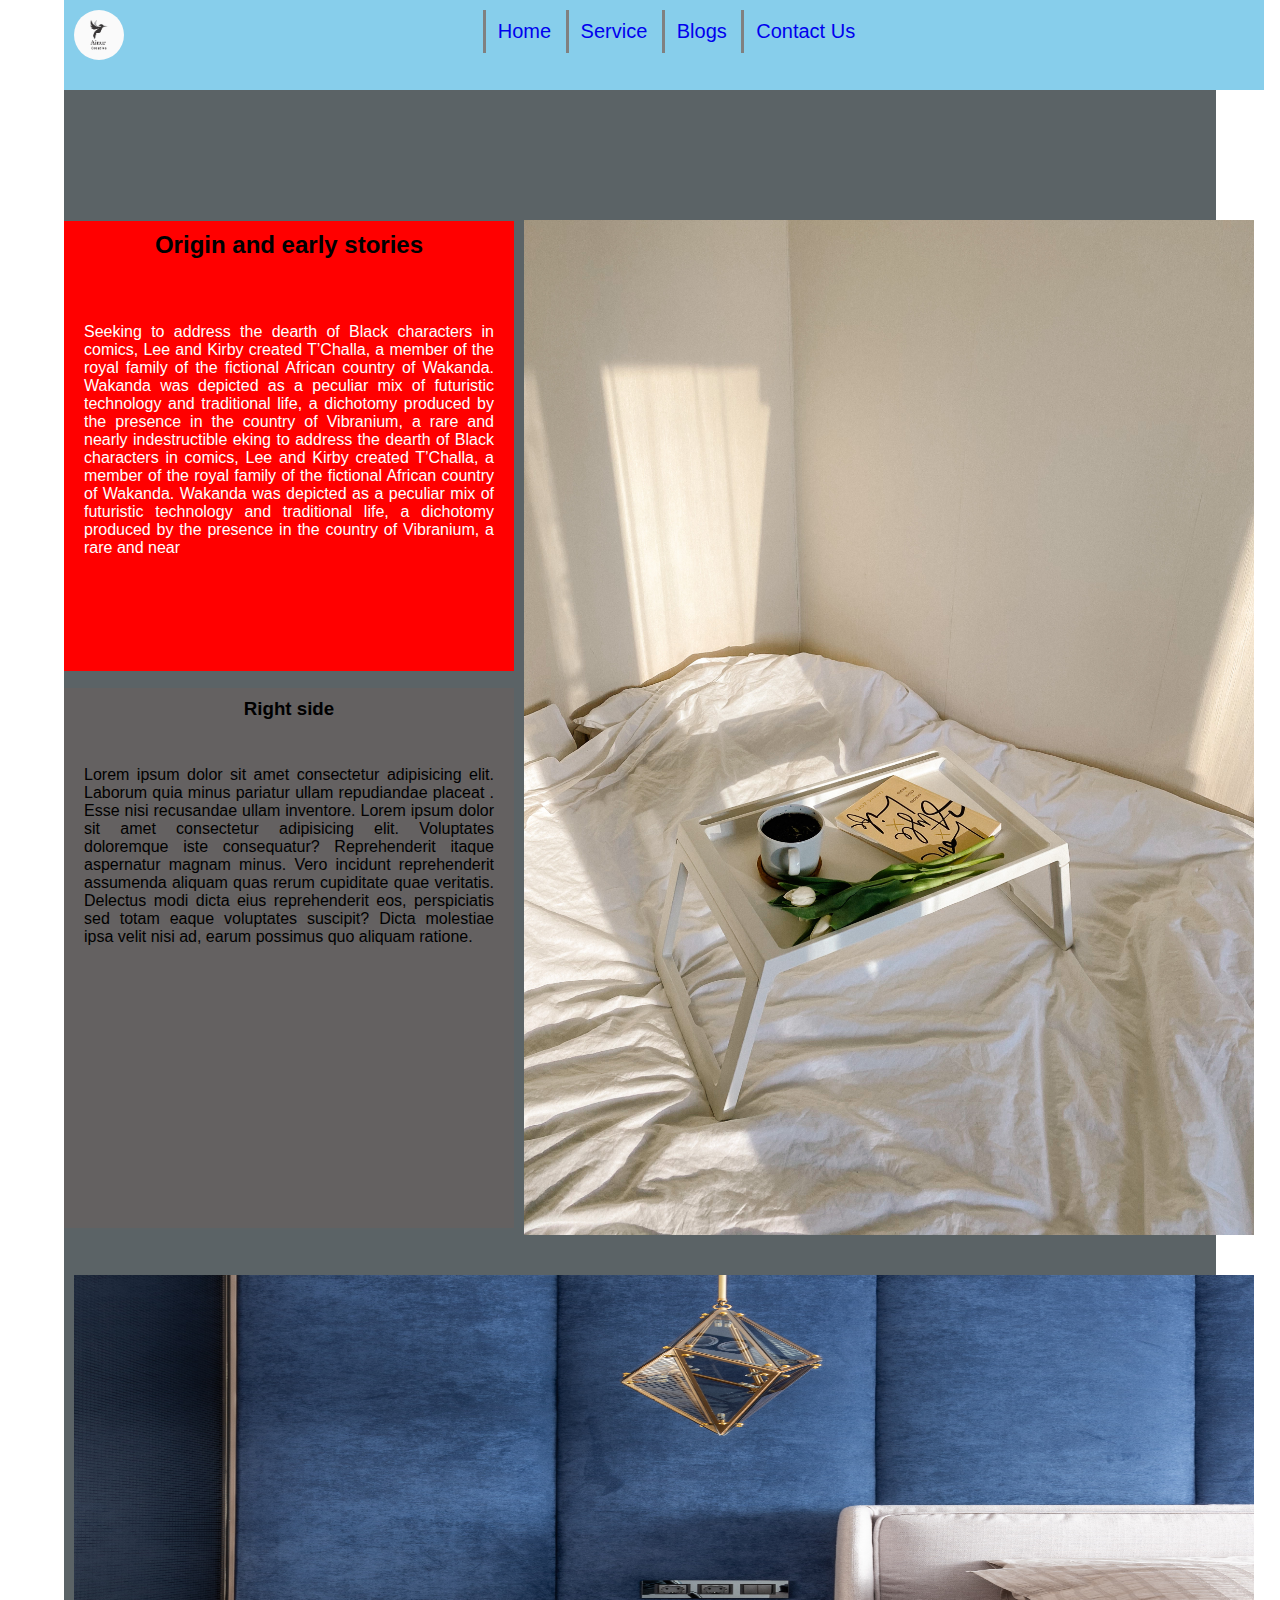
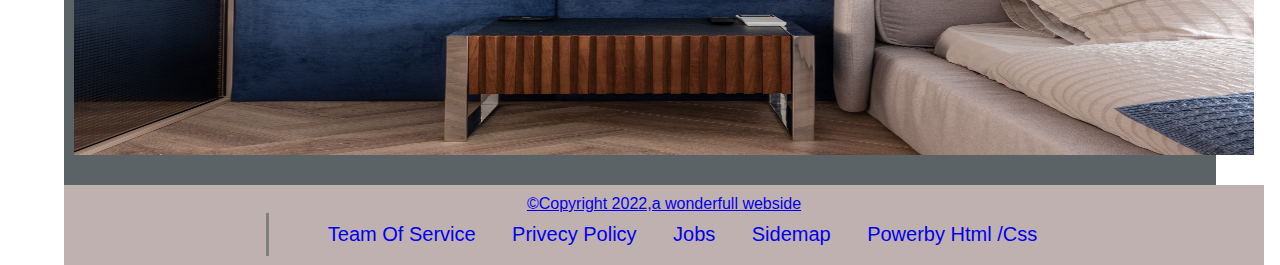
<file: index.html>
<!DOCTYPE html>
<html lang="en">
<head>
    <meta charset="UTF-8">
    <meta http-equiv="X-UA-Compatible" content="IE=edge">
    <meta name="viewport" content="width=device-width, initial-scale=1.0">
    <title>Grid Layout system</title>
    <link rel="stylesheet" href="layout.css">
</head>
<body>
    <div class="container">
            <div class="item1 logo ">
                <img  src="Ainur R (3).png" alt="image">
                </div>
            <div class="item1 nav">
                <ul>
                        <li>
                            <a href="#">home</a>
                        </li>
                        <li>
                            <a href="#">Service</a>
                        </li>
                        <li>
                            <a href="#">Blogs</a>
                        </li>
                        <li>
                            <a href="#">Contact us</a>
                        </li>
                </ul>
            </div>
        <div class="item1 aside">
            <h2>Origin and early stories</h2>
            <br><br><br>
            <p>
                Seeking to address the dearth of Black characters in comics, Lee and Kirby created T’Challa, a member of the royal family 
                of the fictional African country of Wakanda. Wakanda was depicted as a peculiar mix of futuristic technology and traditional 
                life, a dichotomy produced by the presence in the country of Vibranium, a rare and nearly indestructible
                eking to address the dearth of Black characters in comics, Lee and Kirby created T’Challa, a member of the royal family 
                of the fictional African country of Wakanda. Wakanda was depicted as a peculiar mix of futuristic technology and traditional 
                life, a dichotomy produced by the presence in the country of Vibranium, a rare and near

            </p>
        </div>
        <div class="item1 section">
            <img image-8 src="pexels-yulia-polyakova-8536092.jpg" alt="image-5">

        </div>

        <div class="item1 main">
            <h3>Right side</h3><br><br>
            <p>Lorem ipsum dolor sit amet consectetur adipisicing elit. Laborum quia minus pariatur ullam repudiandae placeat
                . Esse nisi recusandae ullam inventore.
            Lorem ipsum dolor sit amet consectetur adipisicing elit. Voluptates doloremque iste consequatur? Reprehenderit itaque 
            aspernatur magnam minus. Vero incidunt reprehenderit assumenda aliquam quas rerum cupiditate quae veritatis. Delectus 
            modi dicta eius reprehenderit eos, perspiciatis sed totam eaque voluptates suscipit? Dicta molestiae ipsa velit nisi ad, 
            earum possimus quo aliquam ratione.
            
            
            </p>
        </div>
        <div class="item1 tamplate">
               
                    <img src="pexels-max-vakhtbovych-6438760.jpg" alt="">
                

        </div>
        <div class=" footer">
              <a href="#">
                &copy;Copyright 2022,a wonderfull webside
                <ul >
                    <li >
                        <a href="#">Team of service</a>
                        <a href="#">Privecy policy</a>
                        <a href="#">jobs</a>
                        <a href="#">Sidemap</a>
                        <a href="#">powerby html /css</a>
                    </li>
                </ul>
            </a>
        </div>
        
    </div>
    
</body>
</html>
</file>
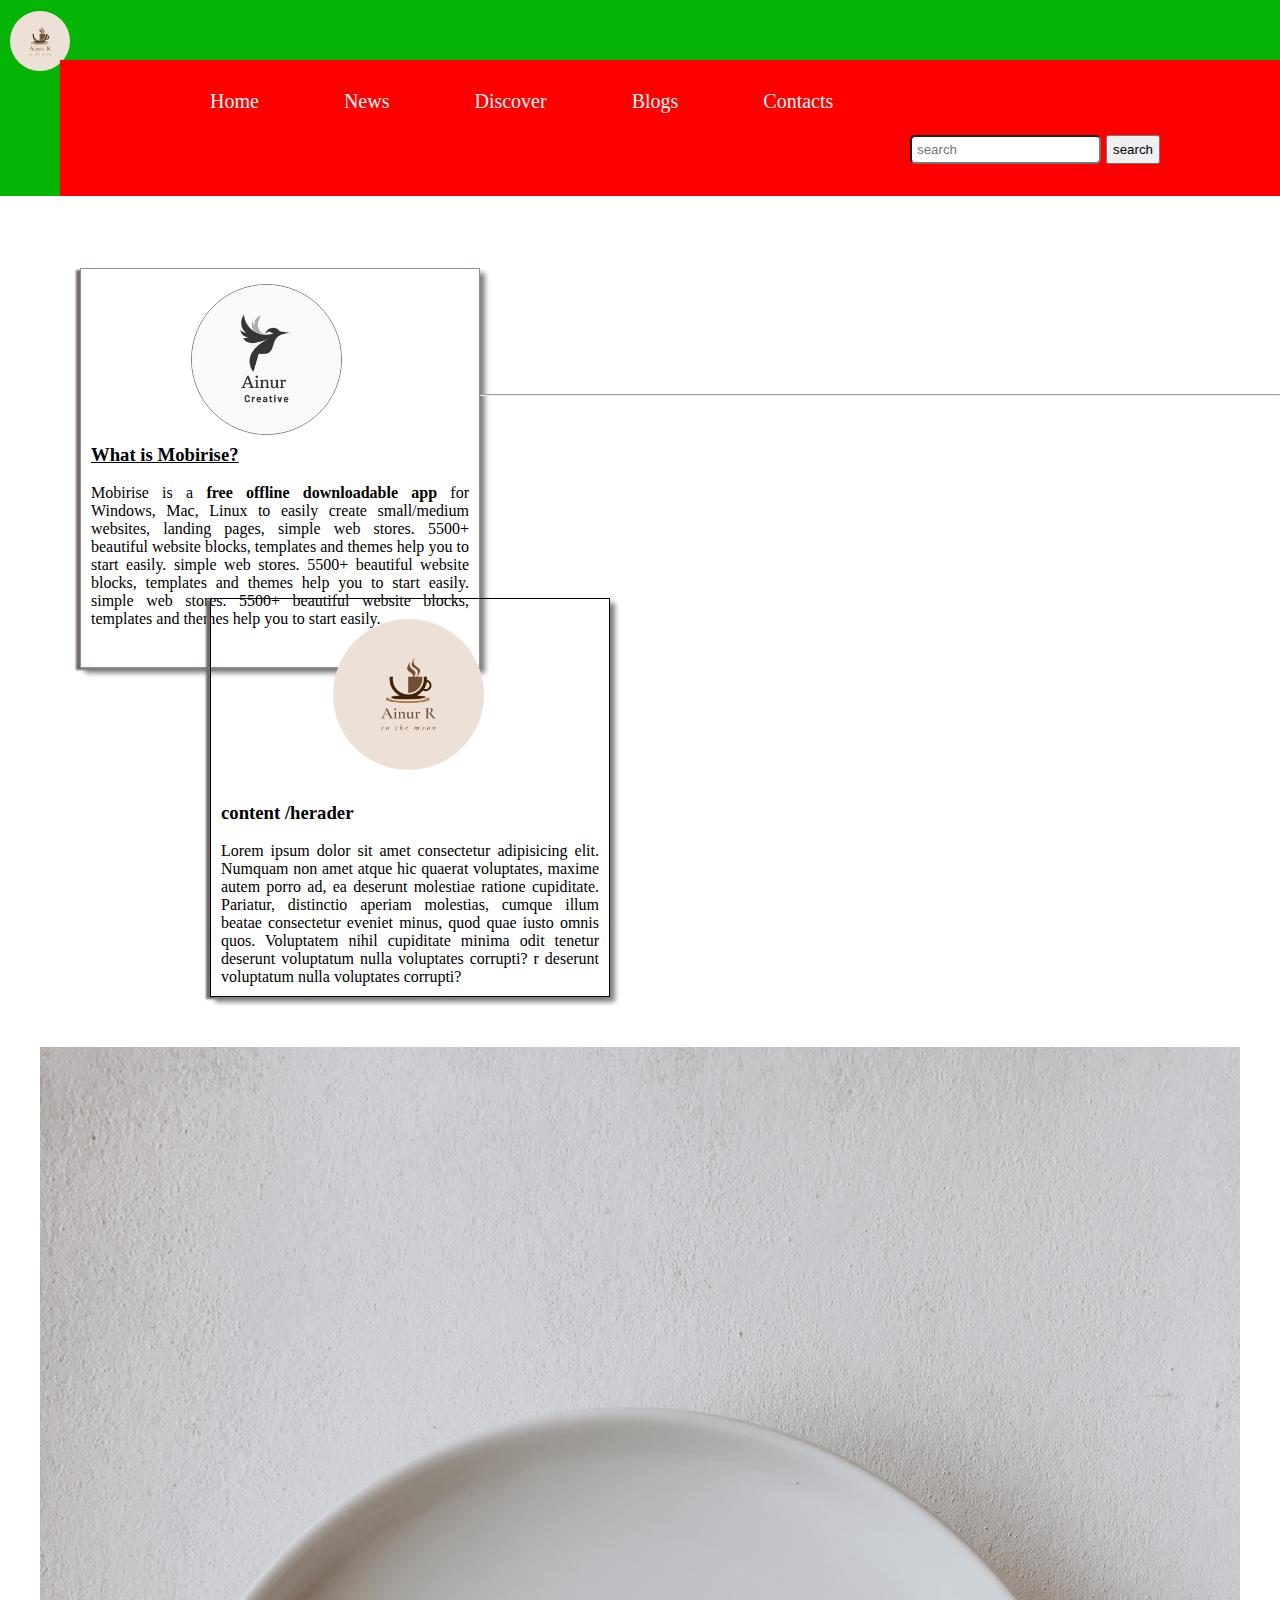
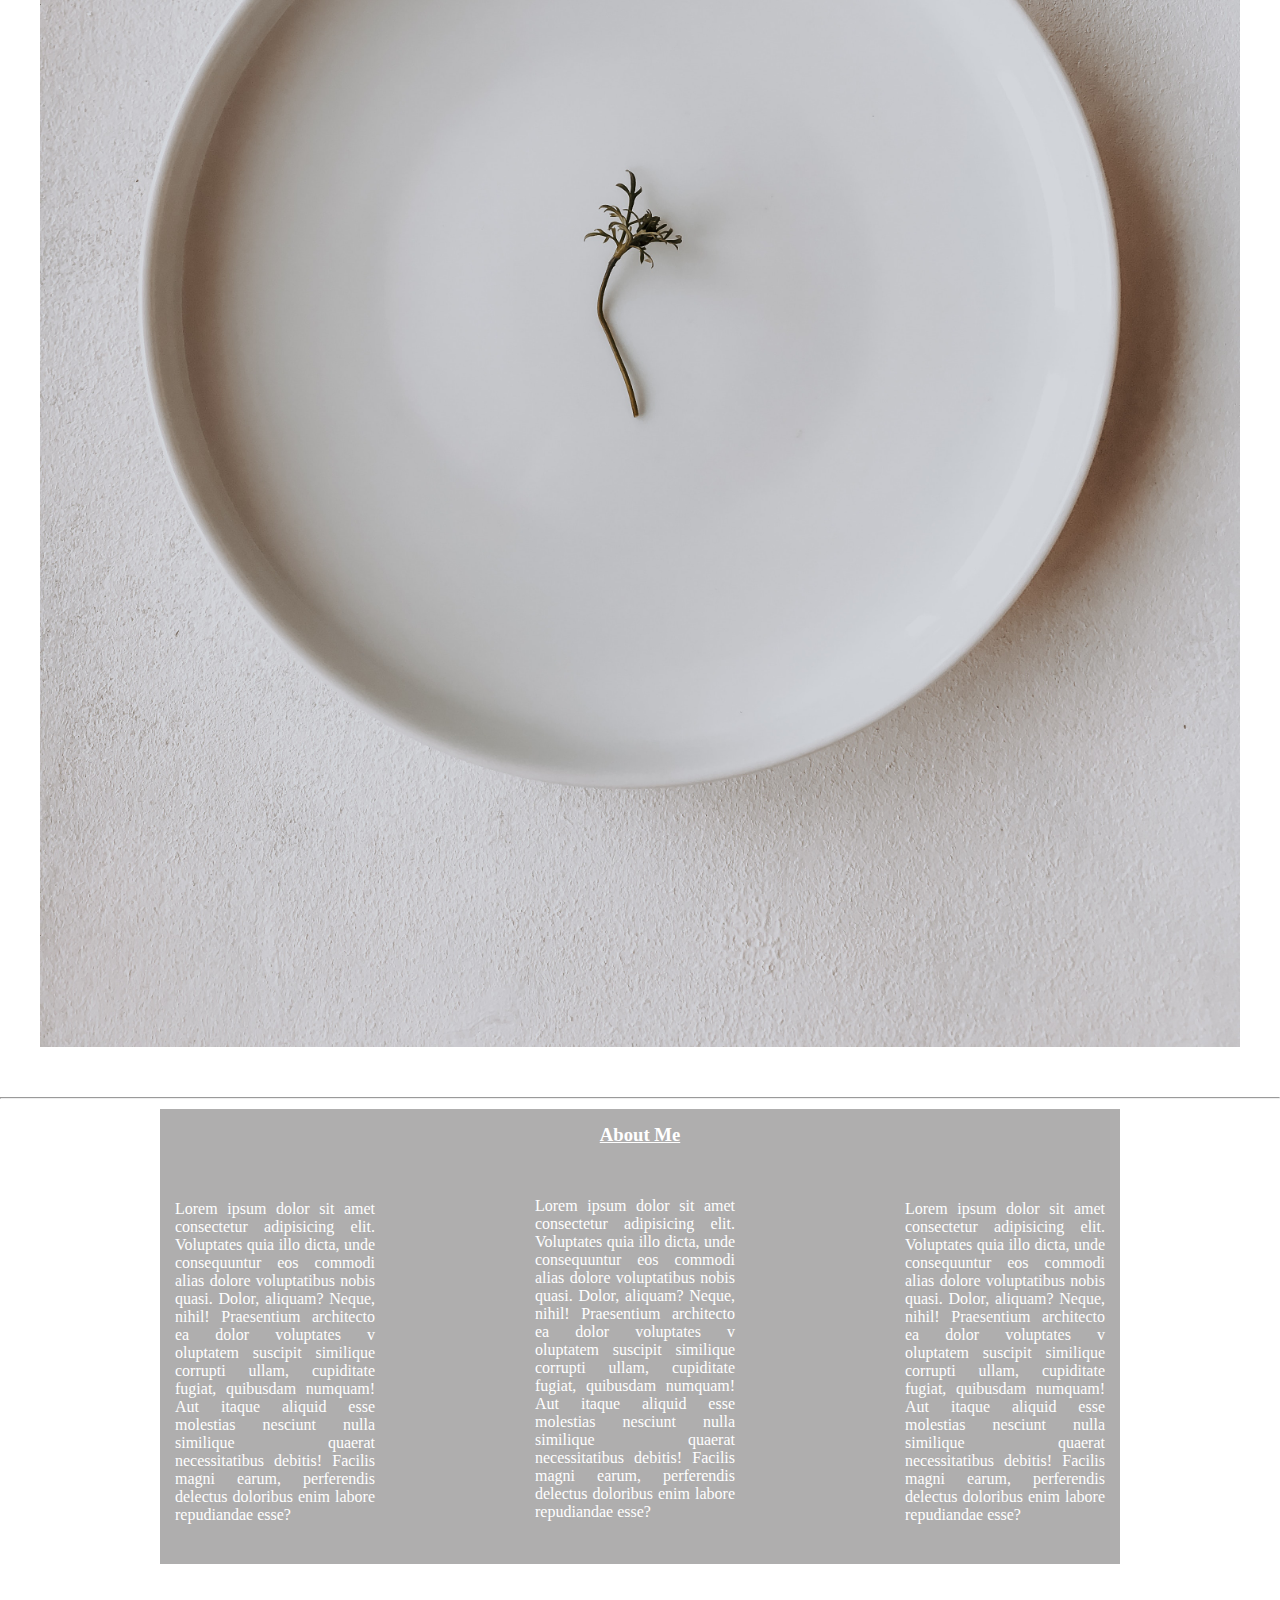
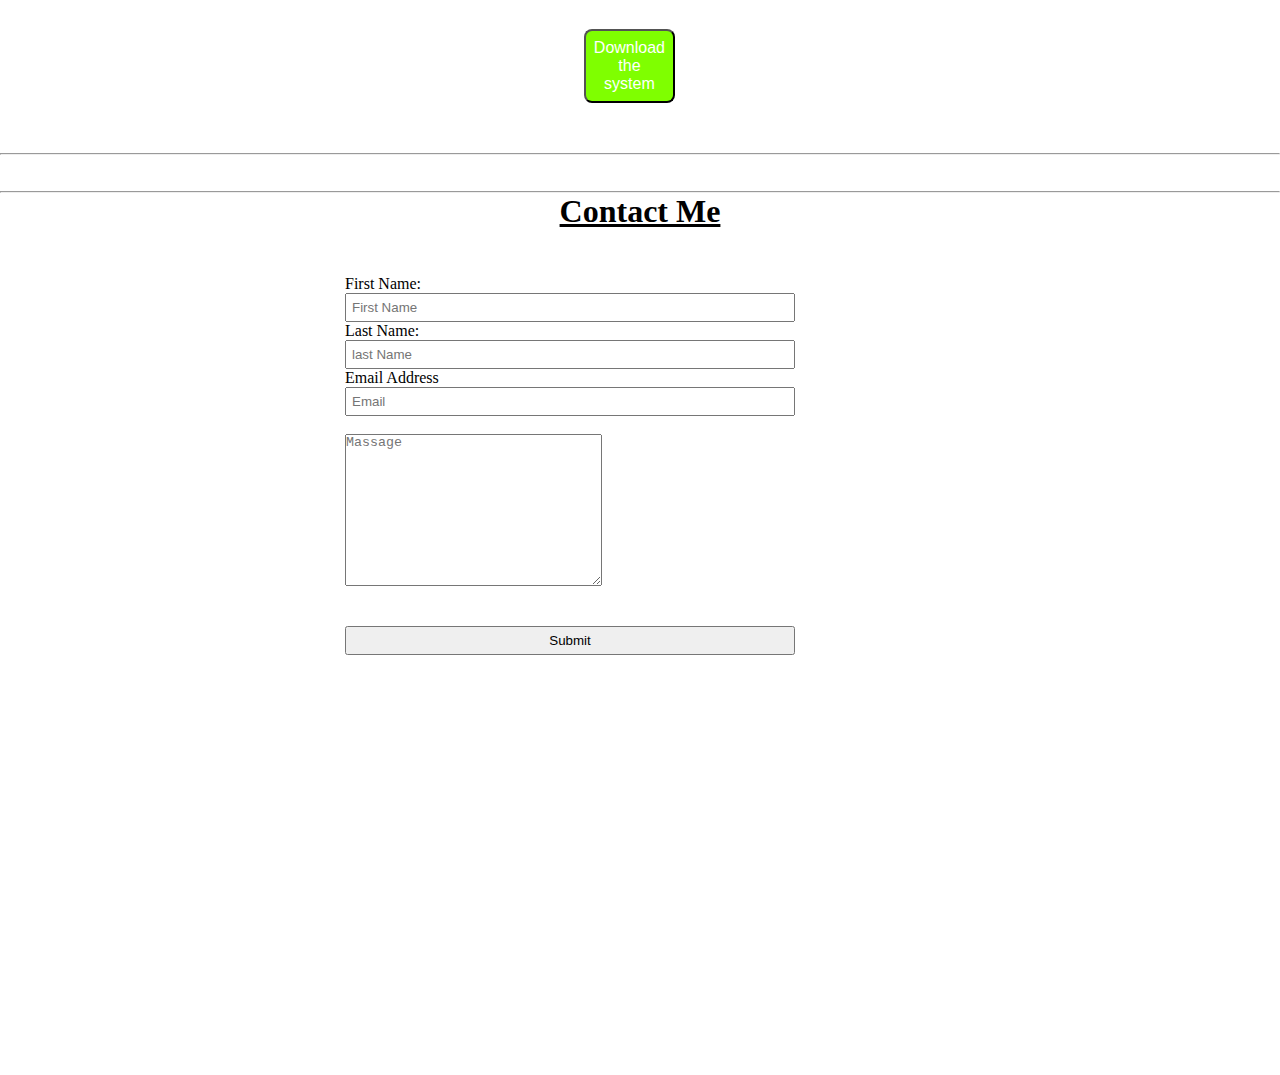
<file: New folder/Design.html>
<!DOCTYPE html>
<html lang="en">
<head>
    <meta charset="UTF-8">
    <meta http-equiv="X-UA-Compatible" content="IE=edge">
    <meta name="viewport" content="width=device-width, initial-scale=1.0">
    <title>Responsive webside</title>
    <link rel="stylesheet" href="respovsive.css">
</head>
<body>
    
    <div class="container">
        <div class="header">
            <div class="logo">
               <img src="Ainur R.png" alt="image">
            </div>
            <div class="nav">
                <ul>
                    <li>
                        <a href="#">Home</a>
                    </li>
                    <li>
                        <a href="#">News</a>
                    </li>
                    <li>
                        <a href="#">Discover</a>
                    </li>
                    <li>
                        <a href="#">Blogs</a>
                    </li>
                    <li>
                        <a href="#">Contacts</a>
                    </li>
                    <div class="btn-1">
                        <input class="btn1" type="search" placeholder="search">
                        <button class="btn" type="text">search</button>
                    </div>
                </ul>
                
            </div>
        </div>
    </div>
    <br>
    <br>
    <br>
    <br>
  
                                               <!-- body section -->


   
  
    
                    
                <div class="content-1 right">
                    <img class="content-img" src="Ainur R (3).png" alt=logo-image">
                    <h3 class="content-h3">What is Mobirise?</h3> <br>
                    <p>Mobirise is a <strong>free offline downloadable app</strong> for Windows, Mac, Linux to easily create small/medium websites, landing pages,
                        simple web stores. 5500+ beautiful website blocks, templates and themes help you to start easily.
                        simple web stores. 5500+ beautiful website blocks, templates and themes help you to start easily.
                        simple web stores. 5500+ beautiful website blocks, templates and themes help you to start easily.
                    </p>

                </div>
    <br>
    <br>
    <br>
    <br>

            <div class="content-2 right">
                    <img class="imge-2" src="Ainur R.png" alt="logo">
                    <br><br>
                    <h3 class="header-2">content /herader</h3>
                    <br>
                    <p>
                        Lorem ipsum dolor sit amet consectetur adipisicing elit. Numquam non amet atque hic quaerat voluptates, maxime autem porro ad,
                        ea deserunt molestiae ratione cupiditate. Pariatur, distinctio aperiam molestias, cumque illum beatae consectetur eveniet minus,
                        quod quae iusto omnis quos. Voluptatem nihil cupiditate minima odit tenetur deserunt voluptatum nulla voluptates corrupti?
                        r deserunt voluptatum nulla voluptates corrupti?
                    </p>
            </div>
            <br>
            <br>
            <br>

            <hr>

            <!-- section-2 part -->
            
   
    <div class="bg-image">
        <img src="pexels-agnese-lunecka-9988441.jpg" alt="image">
    

    </div>
    <br>
    <br>
    
    <hr>
                                              <!-- section-3 -->

    <div class="lorem">
        <h3>About Me</h3> <br> <br> <br>
        <div class="lor-1">
            <p>Lorem ipsum dolor sit amet consectetur adipisicing elit. Voluptates quia illo dicta, unde consequuntur eos commodi
                alias dolore voluptatibus nobis quasi. Dolor, aliquam? Neque, nihil! Praesentium architecto ea dolor voluptates v
                oluptatem suscipit similique corrupti ullam, cupiditate fugiat, quibusdam numquam! Aut itaque aliquid esse molestias 
                nesciunt nulla similique quaerat necessitatibus debitis! Facilis magni earum, perferendis delectus doloribus enim labore 
                repudiandae esse?</p>
        </div>
        <div class="lore-2">
            <p>Lorem ipsum dolor sit amet consectetur adipisicing elit. Voluptates quia illo dicta, unde consequuntur eos commodi
                alias dolore voluptatibus nobis quasi. Dolor, aliquam? Neque, nihil! Praesentium architecto ea dolor voluptates v
                oluptatem suscipit similique corrupti ullam, cupiditate fugiat, quibusdam numquam! Aut itaque aliquid esse molestias 
                nesciunt nulla similique quaerat necessitatibus debitis! Facilis magni earum, perferendis delectus doloribus enim labore 
                repudiandae esse?</p>
        </div>
       
        <div class="lore12">
            <p>Lorem ipsum dolor sit amet consectetur adipisicing elit. Voluptates quia illo dicta, unde consequuntur eos commodi
                alias dolore voluptatibus nobis quasi. Dolor, aliquam? Neque, nihil! Praesentium architecto ea dolor voluptates v
                oluptatem suscipit similique corrupti ullam, cupiditate fugiat, quibusdam numquam! Aut itaque aliquid esse molestias 
                nesciunt nulla similique quaerat necessitatibus debitis! Facilis magni earum, perferendis delectus doloribus enim labore 
                repudiandae esse?</p>
        </div>

       
    </div>

    <div class="btn">
        <button class="btn-1">Download the system</button>
    </div>

    <hr>

    <br>
    <br>


<hr>
    <h1 class="in">Contact me</h1>
    <div class="input1">
        

        <label for="user">First Name:</label><br>
        <input id="user" type="text" placeholder="First Name"><br>
        <label for="last">Last Name:</label><br>
        <input id="last" type="text" placeholder="last Name" ><br>
        <label for="email">Email Address</label><br>
        <input type="email" id="email" placeholder="Email" required><br><br>
        <textarea cols="30" rows="10" placeholder="Massage"></textarea>
        <br><br><br>
        <input type="submit">







    </div>

  





















 <div style="margin-top: 300px;"></div>
</body>
</html>
</file>
<file: layout.css>
*{
    margin: 0;
    padding: 0;
    box-sizing: border-box;
    font-family: Arial, Helvetica, sans-serif;
   
}
.container{
    display: grid;
    grid-template-columns: auto  auto auto;
    grid-template-areas: 
    "logo nav nav nav"
    "aside aside section section"
    "main main section section"
    "tamplate tamplate tamplate tamplate"
    " footer footer footer footer"
    ;
    width: 90%;
    margin: 0 auto;
    background-color: rgb(91, 99, 102);
}
.item1{
    
    padding: 10px;
    
}
.logo{
    grid-area: logo;
    background-color: skyblue;
}
.nav{
    grid-area: nav;
    background-color: skyblue;
    text-align: center;
    height: 90px;
   
}
.aside{
    grid-area: aside;
    background-color: red;
    text-align: center;
    height: 50vh;
    margin-top: 131px;

}
.aside p{
    text-align: justify;
    color: white;
    padding: 10px;
}
.section{
    grid-area: section;
    text-align: center;
    height: 115vh;
    width: 750px;
     margin-top: 120px;
    
}
.section img{
    width: 100%;
    height: 100%;
}
.main{
    grid-area: main;
   background: rgb(100, 97, 97);
    text-align: center;
    height: 60vh
}
.main p{
    text-align: justify;
    padding: 10px;
}
.tamplate{
    grid-area: tamplate;
    width: 1200px;
    height: 500px;
    margin: 20px auto;
}
.footer{
    grid-area: footer;
    text-align: center;
    height: 80px;
    background-color: rgb(192, 177, 177);
    padding: 10px;
 
}
ul{
    list-style-type: none;
}
ul li{
    display: inline-block;
    padding: 10px;
    border-left: 3px solid gray;
}
ul li a{
    text-decoration: none;
    font-size: 20px;
    text-transform: capitalize;
   
    margin-left: 2px;
}
ul li:hover{
    background: red;
    border-radius: 8px;
    text-decoration: underline;
}
.logo img{
    width: 50px;
    height: auto;
    position: absolute;
    border-radius: 50%;
    margin-left:5px 10px;
}

.image-8{
    height: 400px;
}
.box1{
    width: 800px;
    height: 400px;
}
.tamplate img{
    width: 100%;
    height: 100%;
}
.footer ul li a{
   
    padding: 15px;
    margin-top: 40px;
}
</file>
<file: New folder/respovsive.css>
*{
    margin: 0;
    padding: 0;
    box-sizing: border-box;
    position: relative;
}

.container{
    background: rgb(6, 180, 6);  
}

.header{
   
}
.nav,ul,li{
    list-style-type: none;
    display: inline-block;
    margin-left: 60px;
    padding: 10px;
    background-color: red;

}

.nav,ul,li,a{
    text-decoration: none;
    color: whitesmoke;
    font-size: 20px;
}

ul li a:hover{
    background: red;
    text-decoration: underline;
    border-radius: 5px;
    
  
}
 

.logo{
    width: 60px;
    height:60px;
    float: left;
}

.logo img{
    width: 100%;
    height: 100%;
    position: absolute;
    top: 11px;
    left: 10px;
    border-radius: 50%;

}

.btn-1{
    float: right;
    margin: 12px 100px;
}
.btn1{
    padding: 5px;
    border-radius: 5px;
    
}

.btn{
    padding: 5px;
}

.content-1{
    width: 400px;
    height: 400px;
    margin-left: 80px;
    border: 1px solid rgb(156, 140, 140);
    padding: 10px;
    text-align: justify;
    box-shadow: 5px 5px 5px gray,-4px 2px 2px rgb(114, 106, 106);
   

}
.content-1 img{
    width: 40%;
    height: auto;
    margin: 5px 100px;
    border-radius: 50%;
    border: 1px solid gray;

}
.content-h3{
    text-decoration: underline;
    
}
.content-2{
    width: 400px;
    height: auto;
    border: 1px solid black;
    padding: 10px;
    text-align: justify;
    margin: -70px 210px;
    box-shadow: 5px 5px 5px gray,-4px 2px 2px rgb(114, 106, 106);
    
}
.content-2 img{
    width: 40%;
    height: auto;
    margin: 10px 112px;
    border-radius: 50%;
}
.right{
    float: left;
    
}
.bg-image{
    width: 1200px;
    height: auto;
    margin: 10px auto;
    
}
.bg-image img{
    width: 100%;
    margin-top: 10%;
    position: sticky;
  
}
.lorem {
    width: 960px;
    height: 455px;
    /* border: 1px solid rgb(105, 102, 102); */
    margin: 10px auto;
    padding: 15px;
    background: rgb(175, 174, 174);
    color: white;
   
   
}

.lorem h3{
    text-align: center;
    text-decoration: underline;
    
}
.lor-1{
    width: 200px;
    height: auto;
    float: left;
    text-align: justify;
}
.lore-2{
    width: 200px;
    height: auto;
    float: right;
    text-align: justify;
}
.lore12{
    width: 200px;
    height: auto;
    float: left;
    text-align: justify;
    margin: -3px 160px;
}

.btn button{
     margin: 50px 600px;
     padding: 8px;
     background: chartreuse;
     color: white;
     font-size: 16px;
     border-radius: 8px;
     
}
.input1{
    width: 900px;
    height: 500px;
    margin: 45px 345px;
}
.in {
    text-align: center;
    text-decoration: underline;
    text-transform: capitalize;
    margin-bottom: 20px;
}
 
.input1 input{
    padding: 5px;
    width: 50%;
  
}
.input1{
    margin: 45px 345px;
}
</file>
